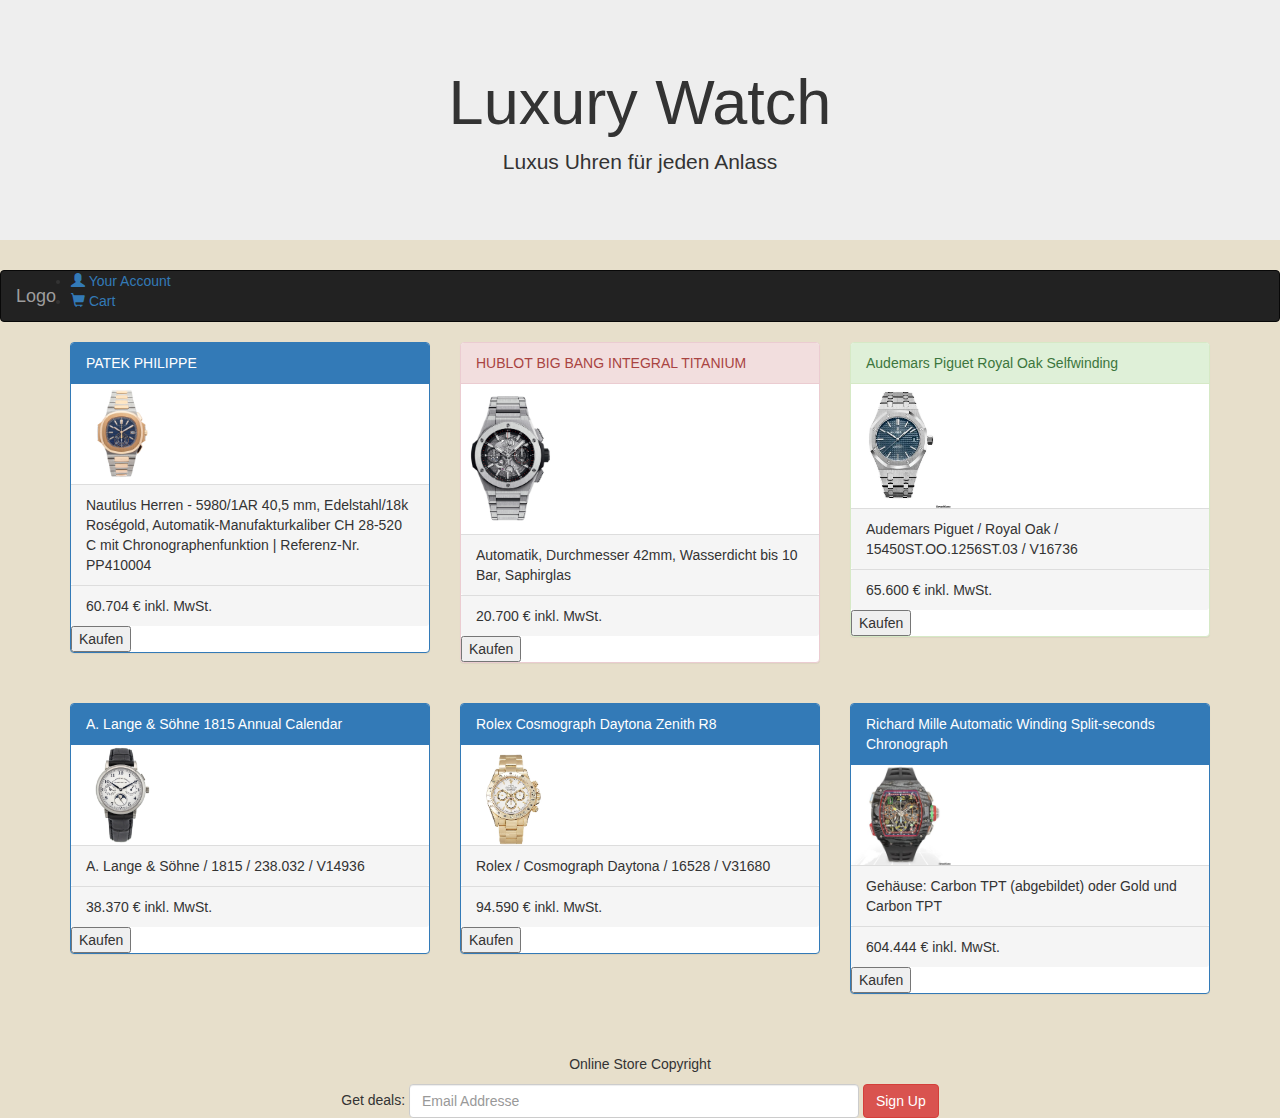
<file: main.html>
<!DOCTYPE html>
<html lang="en">
<head>
  <title>Luxury Watch</title>
  <meta charset="utf-8">
  <meta name="viewport" content="width=device-width, initial-scale=1">
  <link rel="stylesheet" href="https://maxcdn.bootstrapcdn.com/bootstrap/3.4.1/css/bootstrap.min.css">
  <link rel="stylesheet" href="style.css">
  <script src="https://ajax.googleapis.com/ajax/libs/jquery/3.5.1/jquery.min.js"></script>
  <script src="https://maxcdn.bootstrapcdn.com/bootstrap/3.4.1/js/bootstrap.min.js"></script>
 
</head>
<header>
<div class="jumbotron">
  <div class="container text-center">
    <h1>Luxury Watch</h1>      
    <p>Luxus Uhren für jeden Anlass </p>
  </div>
</div>
</header>
<body>

<nav class="navbar navbar-inverse">
  <div class="container-fluid">
    <div class="navbar-header">
      <button type="button" class="navbar-toggle" data-toggle="collapse" data-target="#myNavbar">
        <span class="icon-bar"></span>
        <span class="icon-bar"></span>
        <span class="icon-bar"></span>                        
      </button>
      <a class="navbar-brand" href="luxury-watch-logo-template-3105673.jpg">Logo</a>
    </div>
    
        <li><a href="#"><span class="glyphicon glyphicon-user"></span> Your Account</a></li>
        <li><a href="#"><span class="glyphicon glyphicon-shopping-cart"></span> Cart</a></li>
      </ul>
    </div>
  </div>
</nav>

<div class="container">    
  <div class="row">
    <div class="col-sm-4">
      <div class="panel panel-primary">
        <div class="panel-heading">PATEK PHILIPPE</div>
        <img
        id="patek"
        onmouseover="zoomIn()"
        onmouseout="zoomOut()"
        src="637048890390386935-Patek-Philippe-59801AR-001-340927.jpg"
        alt=""
        style="width: 100px"
      />
        <div class="panel-footer">Nautilus Herren - 5980/1AR 40,5 mm, Edelstahl/18k Roségold, Automatik-Manufakturkaliber CH 28-520 C mit Chronographenfunktion | Referenz-Nr. PP410004 </div>
        <div class="panel-footer">60.704 € inkl. MwSt. </div>
        <button onclick="kaufen()">Kaufen</button>
      </div>
      
    </div>
    <div class="col-sm-4"> 
      <div class="panel panel-danger">
        <div class="panel-heading">HUBLOT BIG BANG INTEGRAL TITANIUM </div>
        <img
        id="hublot"
        onmouseover="zoomIn1()"
        onmouseout="zoomOut1()"
        src="HUBLOT-BIG-BANG-INTEGRAL-TITANIUM-PAVÉ-451.NX_.1170.NX_.jpg"
        alt=""
        style="width: 100px"
      />
        <div class="panel-footer">Automatik, Durchmesser 42mm, Wasserdicht bis 10 Bar, Saphirglas</div>
        <div class="panel-footer">20.700 € inkl. MwSt. </div>
        <button onclick="kaufen()">Kaufen</button>
      </div>
    </div>
    <div class="col-sm-4"> 
      <div class="panel panel-success">
        <div class="panel-heading">Audemars Piguet Royal Oak Selfwinding</div>
       <img
        id="audemars"
        onmouseover="zoomIn2()"
        onmouseout="zoomOut2()"
        src="20457281-c1m76x5ft9pv0l7abw3yz8c7-Large.webp"
        alt=""
        style="width: 100px"
      />
        <div class="panel-footer">Audemars Piguet / Royal Oak / 15450ST.OO.1256ST.03 / V16736</div>
        <div class="panel-footer">65.600 € inkl. MwSt. </div>
        <button onclick="kaufen()">Kaufen</button>
      </div>
    </div>
  </div>
</div><br>

<div class="container">    
  <div class="row">
    <div class="col-sm-4">
      <div class="panel panel-primary">
        <div class="panel-heading">A. Lange & Söhne 1815 Annual Calendar</div>
       <img
        id="lange"
        onmouseover="zoomIn3()"
        onmouseout="zoomOut3()"
        src="a-lange-38-sohne-238-026e_image-01_1.jpg"
        alt=""
        style="width: 100px"
      />
        <div class="panel-footer">A. Lange & Söhne / 1815 / 238.032 / V14936</div>
        <div class="panel-footer">38.370 € inkl. MwSt. </div>
        <button onclick="kaufen()">Kaufen</button>
      </div>
    </div>
    <div class="col-sm-4"> 
      <div class="panel panel-primary">
        <div class="panel-heading">Rolex Cosmograph Daytona Zenith R8</div>
       <img
        id="rolex"
        onmouseover="zoomIn4()"
        onmouseout="zoomOut4()"
        src="V31680_1.avif"
        alt=""
        style="width: 100px"
      />
        <div class="panel-footer">Rolex / Cosmograph Daytona / 16528 / V31680</div>
        <div class="panel-footer">94.590 € inkl. MwSt. </div>
        <button onclick="kaufen()">Kaufen</button>
      </div>
    </div>
    <div class="col-sm-4"> 
      <div class="panel panel-primary">
        <div class="panel-heading">Richard Mille Automatic Winding Split-seconds Chronograph</div>
         <img
        id="mille"
        onmouseover="zoomIn5()"
        onmouseout="zoomOut5()"
        src="21604568-61q8lnpg4yfu9qks60m4v95h-Large.jpg"
        alt=""
        style="width: 100px"
      />
        <div class="panel-footer">Gehäuse: Carbon TPT (abgebildet) oder Gold und Carbon TPT</div>
        <div class="panel-footer">604.444 € inkl. MwSt. </div>
        <button onclick="kaufen()">Kaufen</button>
        
      </div>
    </div>
    </div>
</div><br><br>

<footer class="container-fluid text-center">
  <p>Online Store Copyright</p>  
  <form class="form-inline">Get deals:
    <input type="email" class="form-control" size="50" placeholder="Email Addresse">
    <button type="button" class="btn btn-danger">Sign Up</button>
  </form>
</footer>
 <script src="./java.js"></script>
</body>
</html>
</file>
<file: style.css>
body {
  background-color: #e7dfcb;
  padding: 0px;
  margin: 0px;
}

body #header {
  height: 90px;
  width: 100%;
  background-color: #013e36;
}

body #header h1 {
  font-family: 'Neonderthaw', cursive;
  color: #ebcd6b;
  text-align: center;
}

body #header i {
  color: #ebcd6b;
  display: -webkit-box;
  display: -ms-flexbox;
  display: flex;
  -webkit-box-pack: end;
      -ms-flex-pack: end;
          justify-content: flex-end;
  margin-right: 30px;
}

body main #maindiv {
  height: 100%;
  width: 70%;
  margin-left: 20rem;
}

body main div {
  display: inline-block;
  -webkit-box-orient: horizontal;
  -webkit-box-direction: normal;
      -ms-flex-direction: row;
          flex-direction: row;
  -ms-flex-wrap: row wrap;
      flex-wrap: row wrap;
}

body main .card, body main .col, body main div {
  background-color: #f1e7c5;
}

body main p {
  color: red;
}

body main .card-title {
  color: #313dee;
  font-family: 'Neonderthaw', cursive;
  font-size: 29px;
}

body main .card-img-top {
  width: 400px;
  height: 300px;
  padding: 5rem;
  margin: 5rem;
}

body main .card-img-top img {
  width: 100px;
  height: 100px;
}

body footer ul li {
  text-align: center;
  color: #ebcd6b;
}

body footer div {
  background-color: #013e36;
  height: 70px;
  width: 100%;
}

body footer div h3 {
  text-align: center;
  color: #ebcd6b;
}

body footer div #mine {
  text-align: center;
}
/*# sourceMappingURL=style.css.map */
</file>
